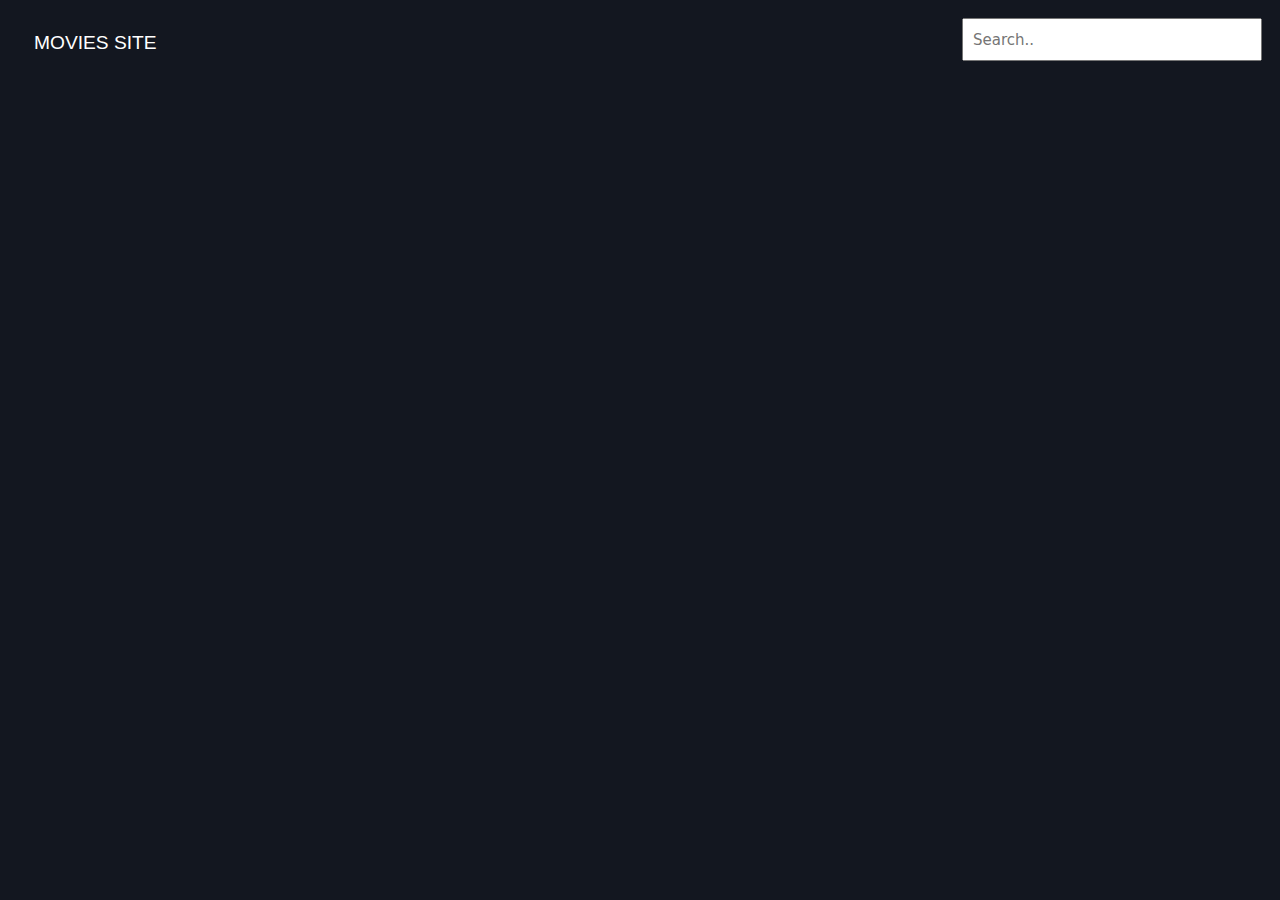
<file: index.html>
<!DOCTYPE html>
<html>
  <head><title>Movie Site</title>
    <link rel="stylesheet" href="style.css">

  </head>
  <body>
<div class="topnav">
  <a class="active" href="#">Movies Site</a>
  <div class="search-container">
    <form role="search" id="form">
      <input type="search" id="query" name="q" placeholder="Search..">

    </form>
  </div>
</div>
<div style="padding-left: 16px">
  <section id="section">
    <!--div class="row">
      <div class="column">
        <div class="card">
          <center><img src="v1f.jpg" class="thumbnail"></center>
          <h3>Movie Title</h3>
        </div>
      </div-->
    
  </section>

</div>
  </body>
  <script src="apiscript.js"></script>
</html>
</file>
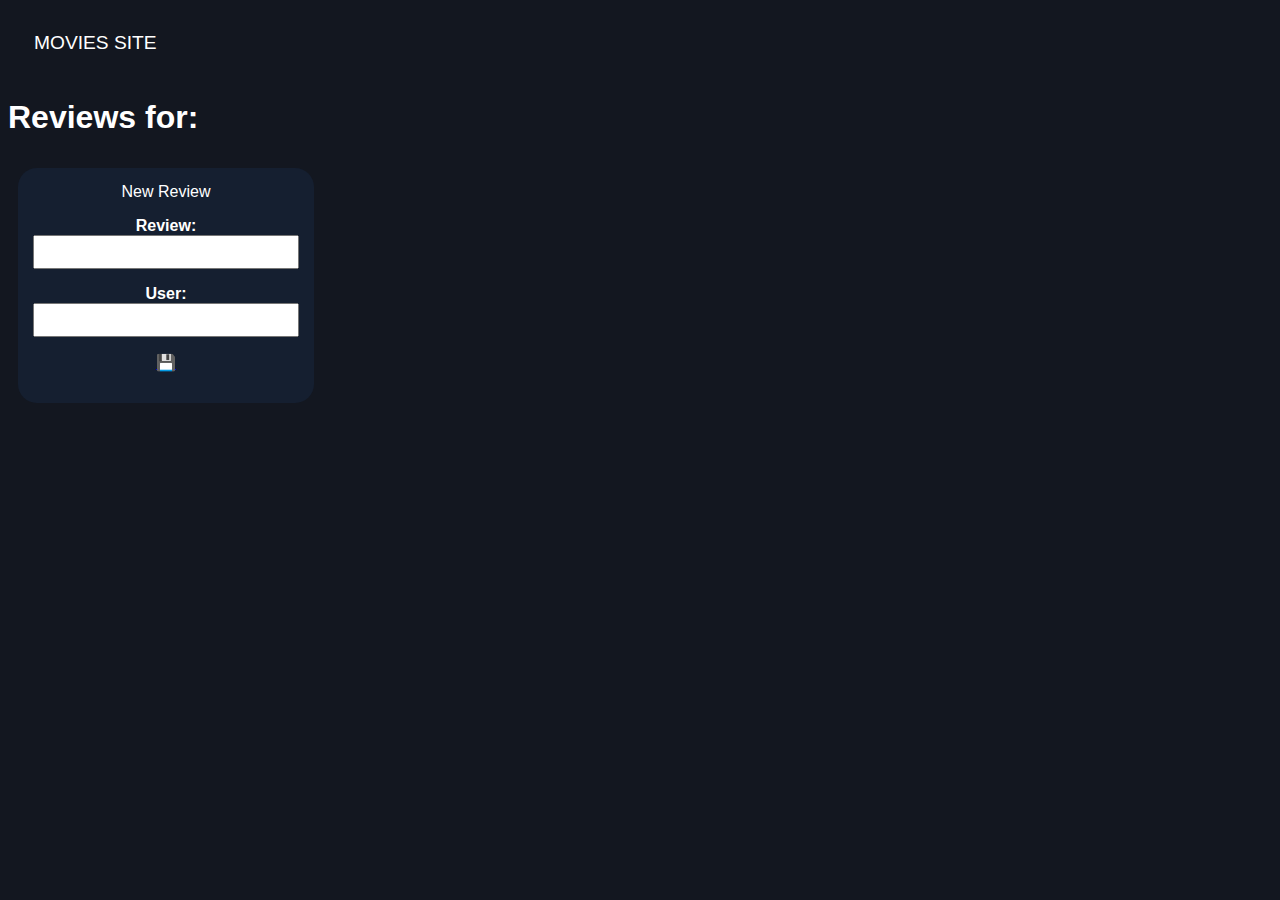
<file: movie.html>
<!DOCTYPE html>
<html>
  <head><title>Movie Site</title>
    <link rel="stylesheet" href="style.css">

  </head>
  <body>

    <div class="topnav">
  <a class="active" href="index.html">Movies Site</a>
</div>
  <h1>Reviews for:</h1>
  <h3 id="title">Movie Title</h3> 
  <section id="section">
   
    
  </section>

</div>
  </body>
  <script src="movie.js"></script>
</html>
</file>
<file: style.css>
* {
  box-sizing: border-box;
}

body {
  background-color: #131720;
  font-family: sans-serif;
  color: white;
}

.topnav {
  overflow: hidden;
  background-color: #131720;
  padding: 10px;
}

.topnav a{
  float: left;
  display: block;
  color: white;
  text-align: center;
  padding: 14px 16px;
  text-decoration: none;
  font-size: 1.2rem;
  text-transform: uppercase;
}

.topnav .search-container{
  float: right;
}

form{
  background-color: #151f30;
  width: 300px;
  height: 43px;
  border-radius: 11px;
  display: flex;
  alight-items: center;
}

input {
  font: 15px system-ui;
  color: black;
  height: 100%;
  width: 100%;
  padding: 6px 9px;
}

.thumbnail {
  height: 350px;
  width: 300px;
  border-radius: 19px;
}

.column {
  float: left;
  width: 25%;
  padding: 10px 10px;
}

.card{
  border-radius: 19px;
  padding: 15px;
  text-align: center;
  background-color: #151f30;
}
</file>
